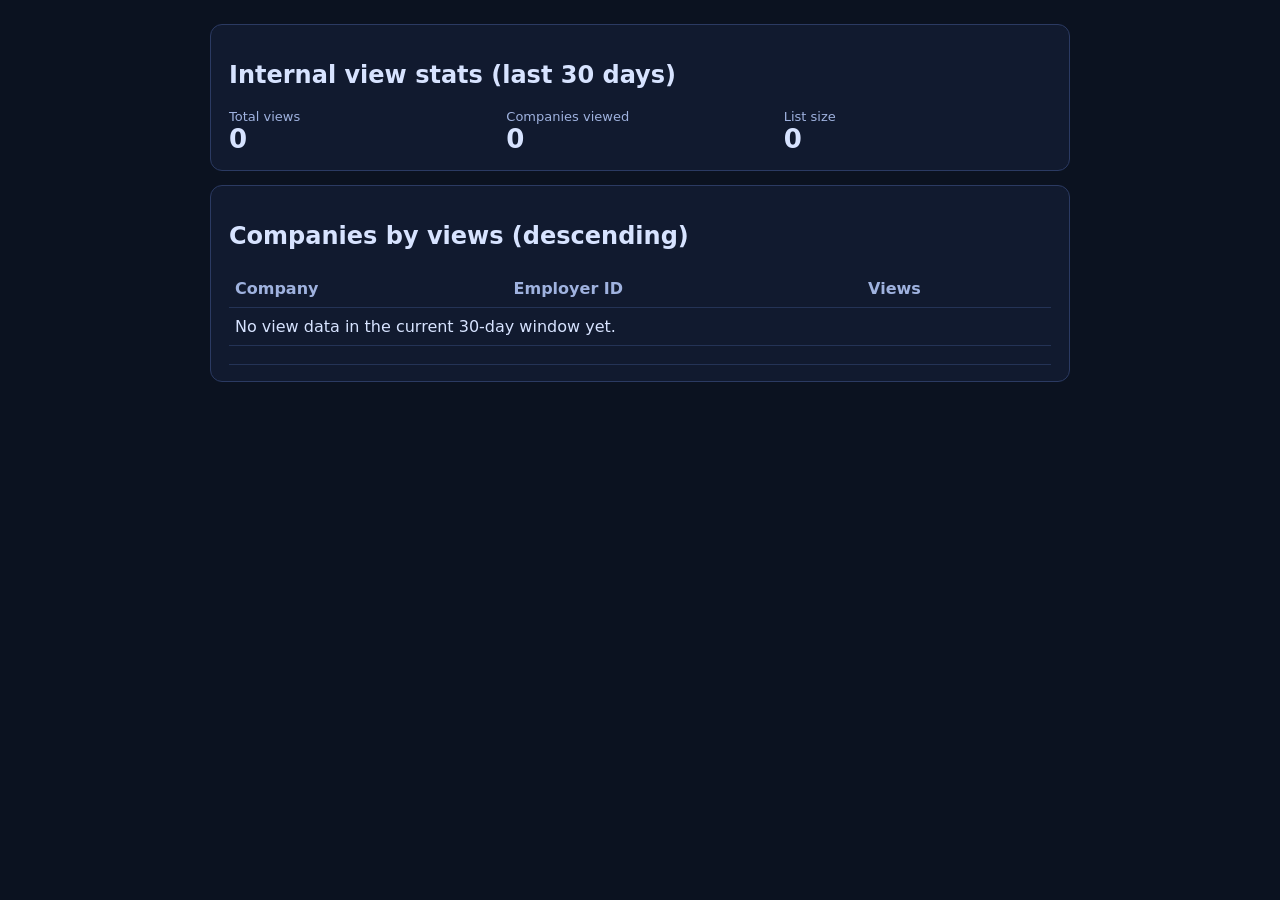
<file: src/main/resources/templates/hidden-view-stats.html>
<!DOCTYPE html>
<html lang="en" xmlns:th="http://www.thymeleaf.org">
<head>
    <meta charset="UTF-8">
    <meta name="viewport" content="width=device-width, initial-scale=1.0">
    <meta name="robots" content="noindex, nofollow">
    <title>Internal View Stats</title>
    <style>
        :root { color-scheme: dark; }
        body {
            margin: 0;
            padding: 24px;
            font-family: system-ui, sans-serif;
            background: #0b1220;
            color: #d7e3ff;
        }
        .wrap { max-width: 860px; margin: 0 auto; }
        .card {
            background: #111a2f;
            border: 1px solid #2b3a62;
            border-radius: 12px;
            padding: 16px 18px;
            margin-bottom: 14px;
        }
        .grid {
            display: grid;
            grid-template-columns: repeat(3, minmax(120px, 1fr));
            gap: 10px;
        }
        .label { color: #9fb2df; font-size: 13px; }
        .value { font-size: 26px; font-weight: 700; }
        table { width: 100%; border-collapse: collapse; }
        th, td {
            text-align: left;
            padding: 9px 6px;
            border-bottom: 1px solid #243356;
        }
        th { color: #9fb2df; font-weight: 600; }
        a { color: #7fb6ff; text-decoration: none; }
        a:hover { text-decoration: underline; }
    </style>
</head>
<body>
<main class="wrap">
    <section class="card">
        <h1>Internal view stats (last 30 days)</h1>
        <p th:text="${'Generated at ' + generatedAt}"></p>
        <div class="grid">
            <div>
                <div class="label">Total views</div>
                <div class="value" th:text="${#numbers.formatInteger(totalViewsLast30Days, 1, 'COMMA')}">0</div>
            </div>
            <div>
                <div class="label">Companies viewed</div>
                <div class="value" th:text="${#numbers.formatInteger(companiesWithViewsLast30Days, 1, 'COMMA')}">0</div>
            </div>
            <div>
                <div class="label">List size</div>
                <div class="value" th:text="${#lists.size(viewedCompaniesLast30Days)}">0</div>
            </div>
        </div>
    </section>

    <section class="card">
        <h2>Companies by views (descending)</h2>
        <table>
            <thead>
            <tr>
                <th>Company</th>
                <th>Employer ID</th>
                <th>Views</th>
            </tr>
            </thead>
            <tbody>
            <tr th:if="${#lists.isEmpty(viewedCompaniesLast30Days)}">
                <td colspan="3">No view data in the current 30-day window yet.</td>
            </tr>
            <tr th:each="item : ${viewedCompaniesLast30Days}">
                <td>
                    <a th:href="@{/company/{employerId}(employerId=${item.employerId})}" th:text="${item.displayName}"></a>
                </td>
                <td th:text="${item.employerId}"></td>
                <td th:text="${#numbers.formatInteger(item.viewCountLast30Days, 1, 'COMMA')}"></td>
            </tr>
            </tbody>
        </table>
    </section>
</main>
</body>
</html>
</file>
